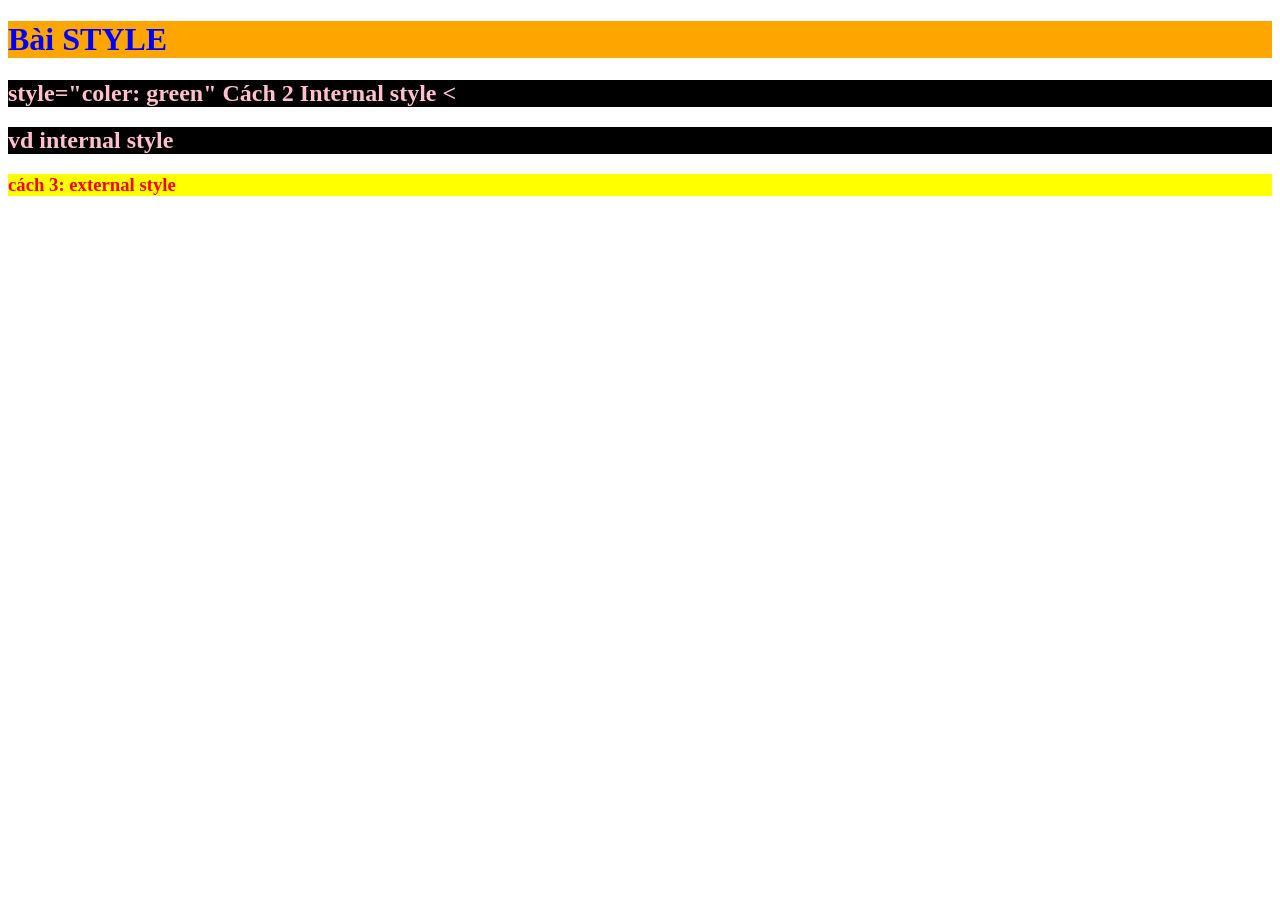
<file: bai4/index.html>
<!DOCTYPE html>
<html lang="en">
<head>
    <meta charset="UTF-8">
    <meta name="viewport" content="width=device-width, initial-scale=1.0">
    <title>style</title>
    <style>
        h2{
            color: pink;
            background-color: black;
        }
        h3{
            color:aliceblue;
            background-color: yellow;
        }
    </style>
    <link rel="stylesheet" href="style.css">
</head>
<body>
    <!--Cách 1: Inline style -->
    <!-- coler: quy định màu chữ -->
     <!-- background-coler:quy định màu nền -->
    <h1 style="color: blue; background-color: orange ">Bài STYLE</h1>
    <!-- Cách 2 : Internal style -->
     <h2>
       style="coler: green" Cách 2 Internal style
     <
     <h2> vd internal style </h2>
     <!-- cách 3: External style -->
     <h3> cách 3: external style </h3>

</body>
</html>
</file>
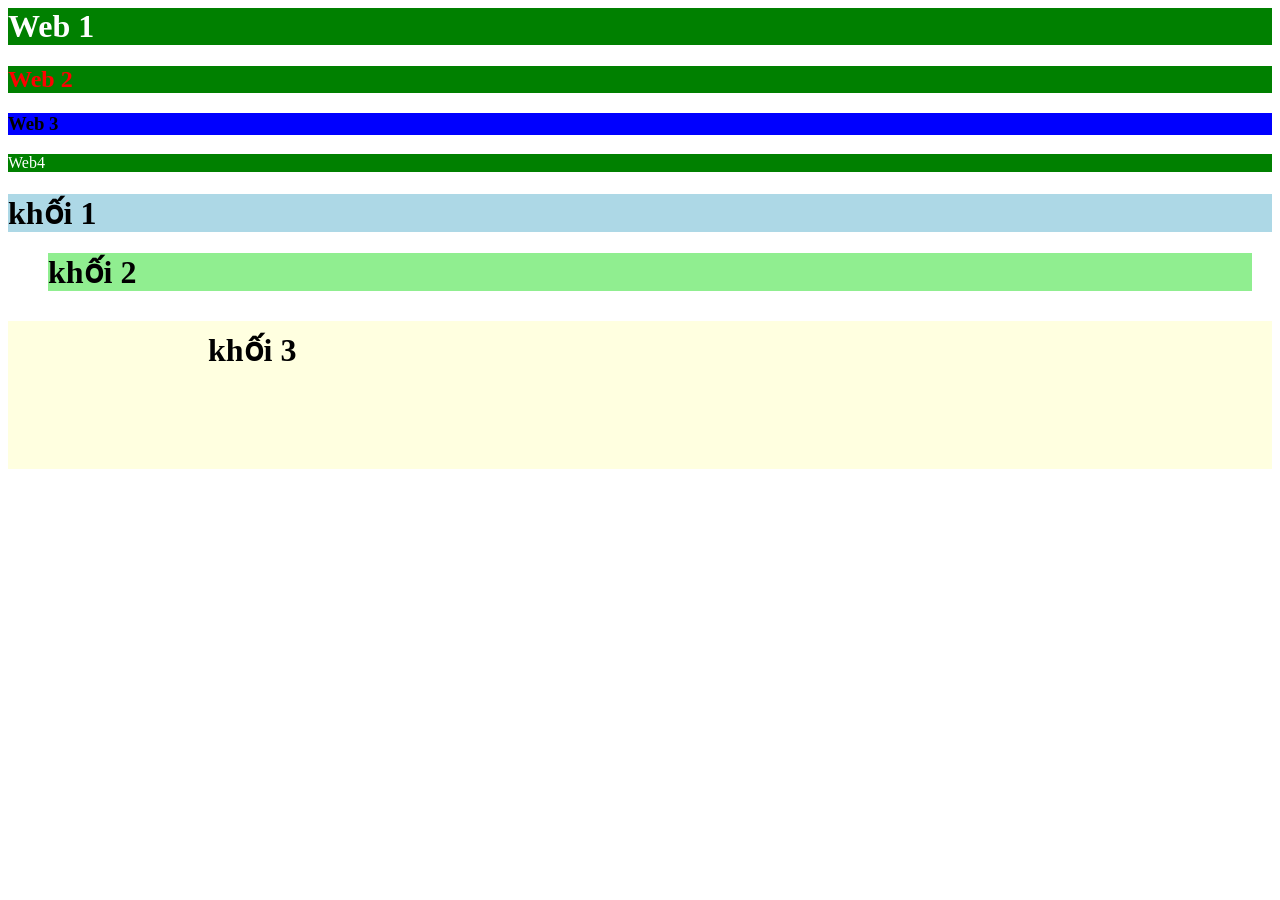
<file: bài 5/index.html>
<html>
    <head>
        <title> bài 5 </title>
    </head>
    <style>
        .khoi-1{
            background-color:lightblue;
        }
        .khoi-2{
            background-color:lightgreen; margin:10px 20px 30px 40px;
        }
        /* margin truyền 1 gtri thì sẽ cách xquanh bằng gtri đó */
        /* 2 giá trị: giá trị đầu là (trên dưới); giá trị 2( trái phải) */
        /* 4 giá trị lần lượt trên dưới phải trái */
        .khoi-3{
            background-color:lightyellow; padding:10px 50px 100px 200px;
        }
    </style>
    <style>
        h2 {color:white; background-color:blue;}
        h3{ color:white; background-color:blue;}
    </style>

         <link rel="stylesheet" href="style.css">

    <body>
        <h1 style=" color:white;background-color:green;"> Web 1 </h1>
        <!-- nếu là ID sử dụng dấu # +tên ID -->
        <h2 id="tieude-1"> Web 2</h2>
        <!-- nếu là class sử dụng dấu . + tên class -->
        <h3 class="tieude-2"> Web 3</h3>
        <div class="Web4"> Web4 </div>

        <h1 class="khoi-1"> khối 1 </h1>
        <h1 class="khoi-2"> khối 2 </h1>
        <h1 class="khoi-3"> khối 3 </h1>

        
     
    </body>
</html>
</file>
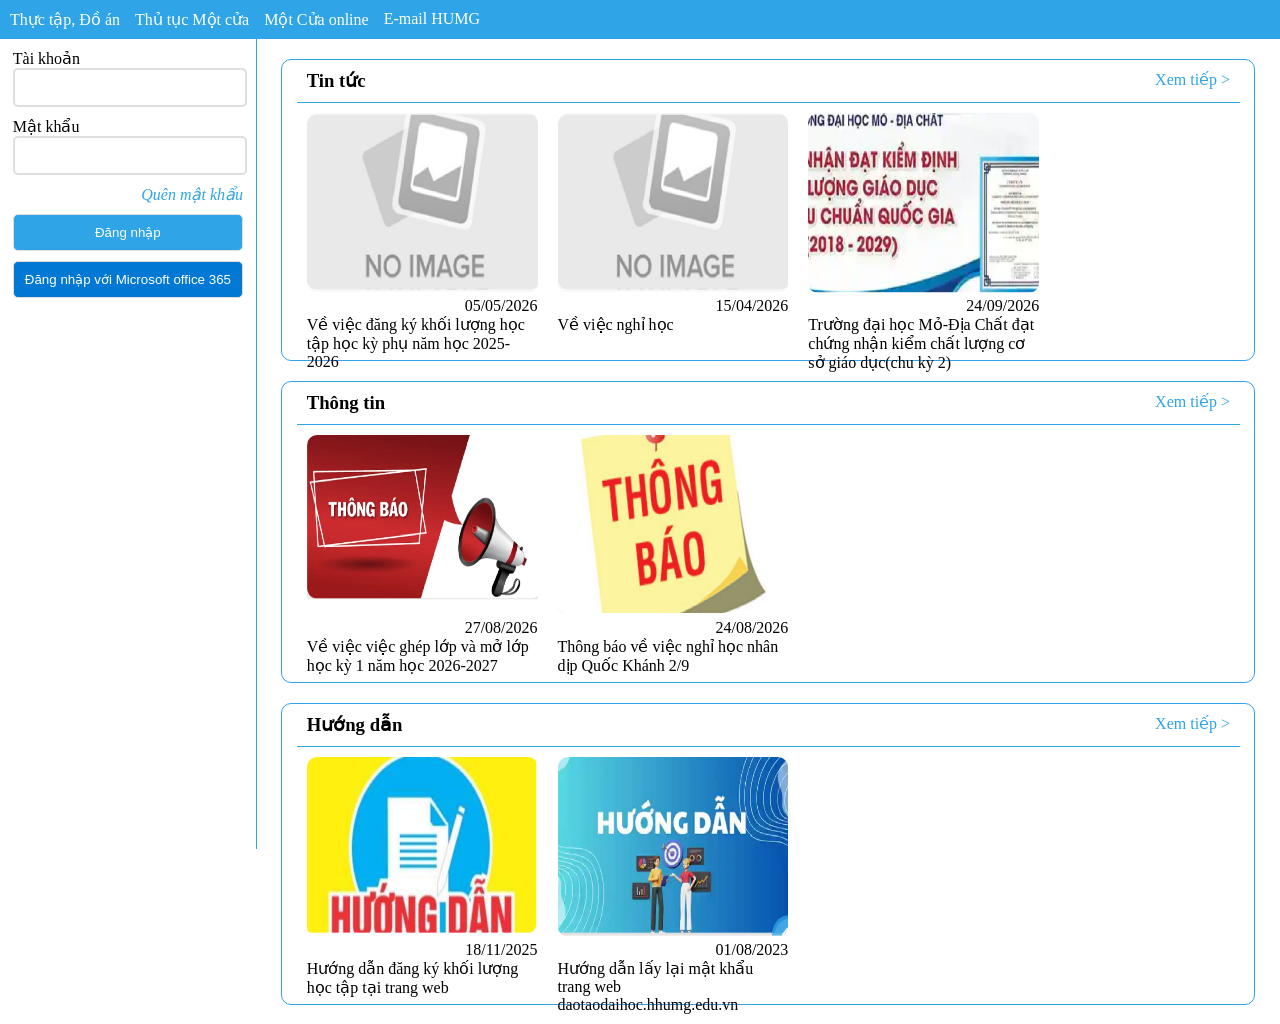
<file: bài 6/index.html>
<!DOCTYPE html>
<html lang="en">

<head>
    <meta charset="UTF-8">
    <meta name="viewport" content="width=device-width, initial-scale=1.0">
    <title>daotao.humg</title>
    <link rel="stylesheet" href="style.css">
</head>

<body>
    <nav class="danh-muc">
        <ul class="danh-sach-danh-muc">
            <li class="muc"><a class="lien-ket-muc" href="#">Thực tập, Đồ án</a></li>
            <li class="muc"><a class="lien-ket-muc" href="#">Thủ tục Một cửa</a></li>
            <li class="muc"><a class="lien-ket-muc" href="#">Một Cửa online</a></li>
            <li class="muc"><a class="lien-ket-muc" href="#">E-mail HUMG</a></li>
        </ul>
    </nav>
    <main>
        <div class="khoi-trai">
            <div class="khoi-dang-nhap">
                <form action="">
                    <div class="thong-tin">
                        <p>Tài khoản</p>
                        <input type="text">
                    </div>
                    <div class="thong-tin">
                        <p>Mật khẩu</p>
                        <input type="password">
                    </div>
                    <div class="quen-mk">
                        <i>
                            <a class="lien-ket-quen-mk" href="#">Quên mật khẩu</a>
                        </i>
                    </div>
                    <div class="chuc-nang-dang-nhap">
                        <button class="dang-nhap">Đăng nhập</button>
                        <button class="dang-nhap-365">Đăng nhập với Microsoft office 365</button>
                    </div>
                </form>
            </div>

        </div>
        <!-- bắt đầu khối trái -->
        <div class="khoi-phai">
            <!-- Tin tức -->
            <div class="tin">
                <!-- Tin trên -->
                <div class="tin-tren">
                    <h3 class="tieu-de">Tin tức</h3>
                    <p>
                        <a class="xem-tiep" href="">
                            Xem tiếp >
                        </a>
                    </p>
                </div>
                <!-- Danh sách tin -->
                <div class="danh-sach-tin">
                    <div class="bai-viet">
                        <div class="bai-viet-khoi-anh">
                            <img src="anh2.png" alt="Ảnh 2">
                        </div>
                        <div class="bai-viet-thoi-gian">
                            <p>05/05/2026</p>
                        </div>
                        <div>
                            <p>Về việc đăng ký khối lượng học tập học kỳ phụ năm học 2025-2026</p>
                        </div>
                    </div>
                    <div class="bai-viet">
                        <div class="bai-viet-khoi-anh">
                           <img src="anh2.png" alt="Ảnh 2">
                        </div>
                        <div class="bai-viet-thoi-gian">
                            <p>15/04/2026</p>
                        </div>
                        <div>
                            <p>Về việc nghỉ học</p>
                        </div>
                    </div>
                    <div class="bai-viet">
                        <div class="bai-viet-khoi-anh">
                            <img src="anh6.png" alt="Ảnh 6">
                        </div>
                        <div class="bai-viet-thoi-gian">
                            <p>24/09/2026</p>
                        </div>
                        <div>
                            <p>Trường đại học Mỏ-Địa Chất đạt chứng nhận kiểm chất lượng cơ sở giáo dục(chu kỳ 2)</p>
                        </div>
                    </div>
                </div>
            </div>

            <!-- Thông báo -->
            <div class="tin">
                <div class="tin-tren">
                    <h3 class="tieu-de">Thông tin</h3>
                    <p>
                        <a class="xem-tiep" href="">
                            Xem tiếp >
                        </a>
                    </p>
                </div>
                 <div class="danh-sach-tin">
                    <div class="bai-viet">
                        <div class="bai-viet-khoi-anh">
                            <img src="anh1.png" alt="Ảnh 1">
                        </div>
                        <div class="bai-viet-thoi-gian">
                            <p>27/08/2026</p>
                        </div>
                        <div>
                            <p>Về việc việc ghép lớp và mở lớp học kỳ 1 năm học 2026-2027</p>
                        </div>
                    </div>
                    <div class="bai-viet">
                        <div class="bai-viet-khoi-anh">
                            <img src="anh3.png" alt="Ảnh 3">
                        </div>
                        <div class="bai-viet-thoi-gian">
                            <p>24/08/2026</p>
                        </div>
                        <div>
                            <p>Thông báo về việc nghỉ học nhân dịp Quốc Khánh 2/9</p>
                        </div>
                    </div>
                    
                    
                </div>
            </div>

            <!-- Hướng dẫn -->
            <div class="tin">
                <div class="tin-tren">
                    <h3 class="tieu-de">Hướng dẫn</h3>
                    <p>
                        <a class="xem-tiep" href="">
                            Xem tiếp >
                        </a>
                    </p>
                </div>
                 <div class="danh-sach-tin">
                    <div class="bai-viet">
                        <div class="bai-viet-khoi-anh">
                            <img src="anh4.png" alt="Ảnh 4">
                        </div>
                        <div class="bai-viet-thoi-gian">
                            <p>18/11/2025</p>
                        </div>
                        <div>
                            <p>Hướng dẫn đăng ký khối lượng học tập tại trang web</p>
                        </div>
                    </div>
                    <div class="bai-viet">
                        <div class="bai-viet-khoi-anh">
                            <img src="anh5.png" alt="Ảnh 5">
                        </div>
                        <div class="bai-viet-thoi-gian">
                            <p>01/08/2023</p>
                        </div>
                        <div>
                            <p>Hướng dẫn lấy lại mật khẩu trang web daotaodaihoc.hhumg.edu.vn</p>
                        </div>
                    </div>
                    
                </div>
            </div>
        </div>
        <!-- kết thúc khối trái -->
    </main>
</body>

</html>
</file>
<file: bai4/style.css>
h3{
    color: red;
    background-color: yellow;
}
</file>
<file: bài 5/style.css>
h3{
    color :black;
    background-color:blue;}

#tieude-1{
    color:red;
    background-color:green;}

#tieude-2{
    color:white;
    background-color:green;}

div.Web4 {
    color:white;
    background-color:green;}
</file>
<file: bài 6/style.css>
body {
    margin: 0;
}

.danh-muc {
    background-color: #2fa4e7;
}

.danh-sach-danh-muc {
    list-style: none;
    margin: 0;
    display: flex;
    padding: 10px;
    /* set các đối tượng bọc ở trong khối tự động cách
            nhau khoảng cách = giá trị truyền vào */
    gap: 15px;
}

.lien-ket-muc {
    text-decoration: none;
    color: white;
}

main {
    display: flex;
}

.khoi-trai {
    width: 20%;
    height: 90vh;
    /* để vẽ viền dùng border
                border sẽ có 3 tham số (độ dày - loại đường viền - màu sắc)
            */
    border-right: 1px solid #2fa4e7;
}

p {
    margin: 0px;
}

input {
    width: 100%;
    padding: 10px 0;
    border-radius: 5px;
    border: 2px solid #dedede;
}

.khoi-dang-nhap {
    width: 90%;
    height: 300px;
    /* nếu margin để auto sẽ căn đối tượng ra giữa*/
    margin: 10px auto;
}

.quen-mk {
    display: flex;
    justify-content: flex-end;
}

.lien-ket-quen-mk {
    text-decoration: none;
    color: #2fa4e7;
}

.thong-tin {
    margin-bottom: 10px;
}

button {
    width: 100%;
    padding: 10px 0;
    margin-top: 10px;
    border-radius: 5px;
    border: 1px solid #dedede;
    color: white;
}

.dang-nhap {
    background-color: #2fa4e7;
}

.dang-nhap-365 {
    background-color: #0078D4;
}

.khoi-phai {
    width: 80%;
    height: 90vh;
}

.tin {
    width: 95%;
    height: 300px;
    margin: 20px auto;
    border: 1px solid #2fa4e7;
    border-radius: 10px;
}

.tin-tren {
    width: 95%;
    margin: auto;
    border-bottom: 1px solid #2fa4e7;
    display: flex;
    justify-content: space-between;
    padding: 10px;
}

h3 {
    margin: 0;
}

.danh-sach-tin {
    width: 95%;
    margin: auto;
    padding: 10px;
    display: flex;
}

.bai-viet {
    width: 25%;
    margin-right: 20px;
}

.bai-viet-khoi-anh {
    width: 100%;
}

.bai-viet-thoi-gian {
    display: flex;
    justify-content: flex-end;
}

img {
    width: 100%;
    height: 20vh;
    border-radius: 10px;
}

.xem-tiep {
    color: #2fa4e7;
    text-decoration: none;
}
</file>
